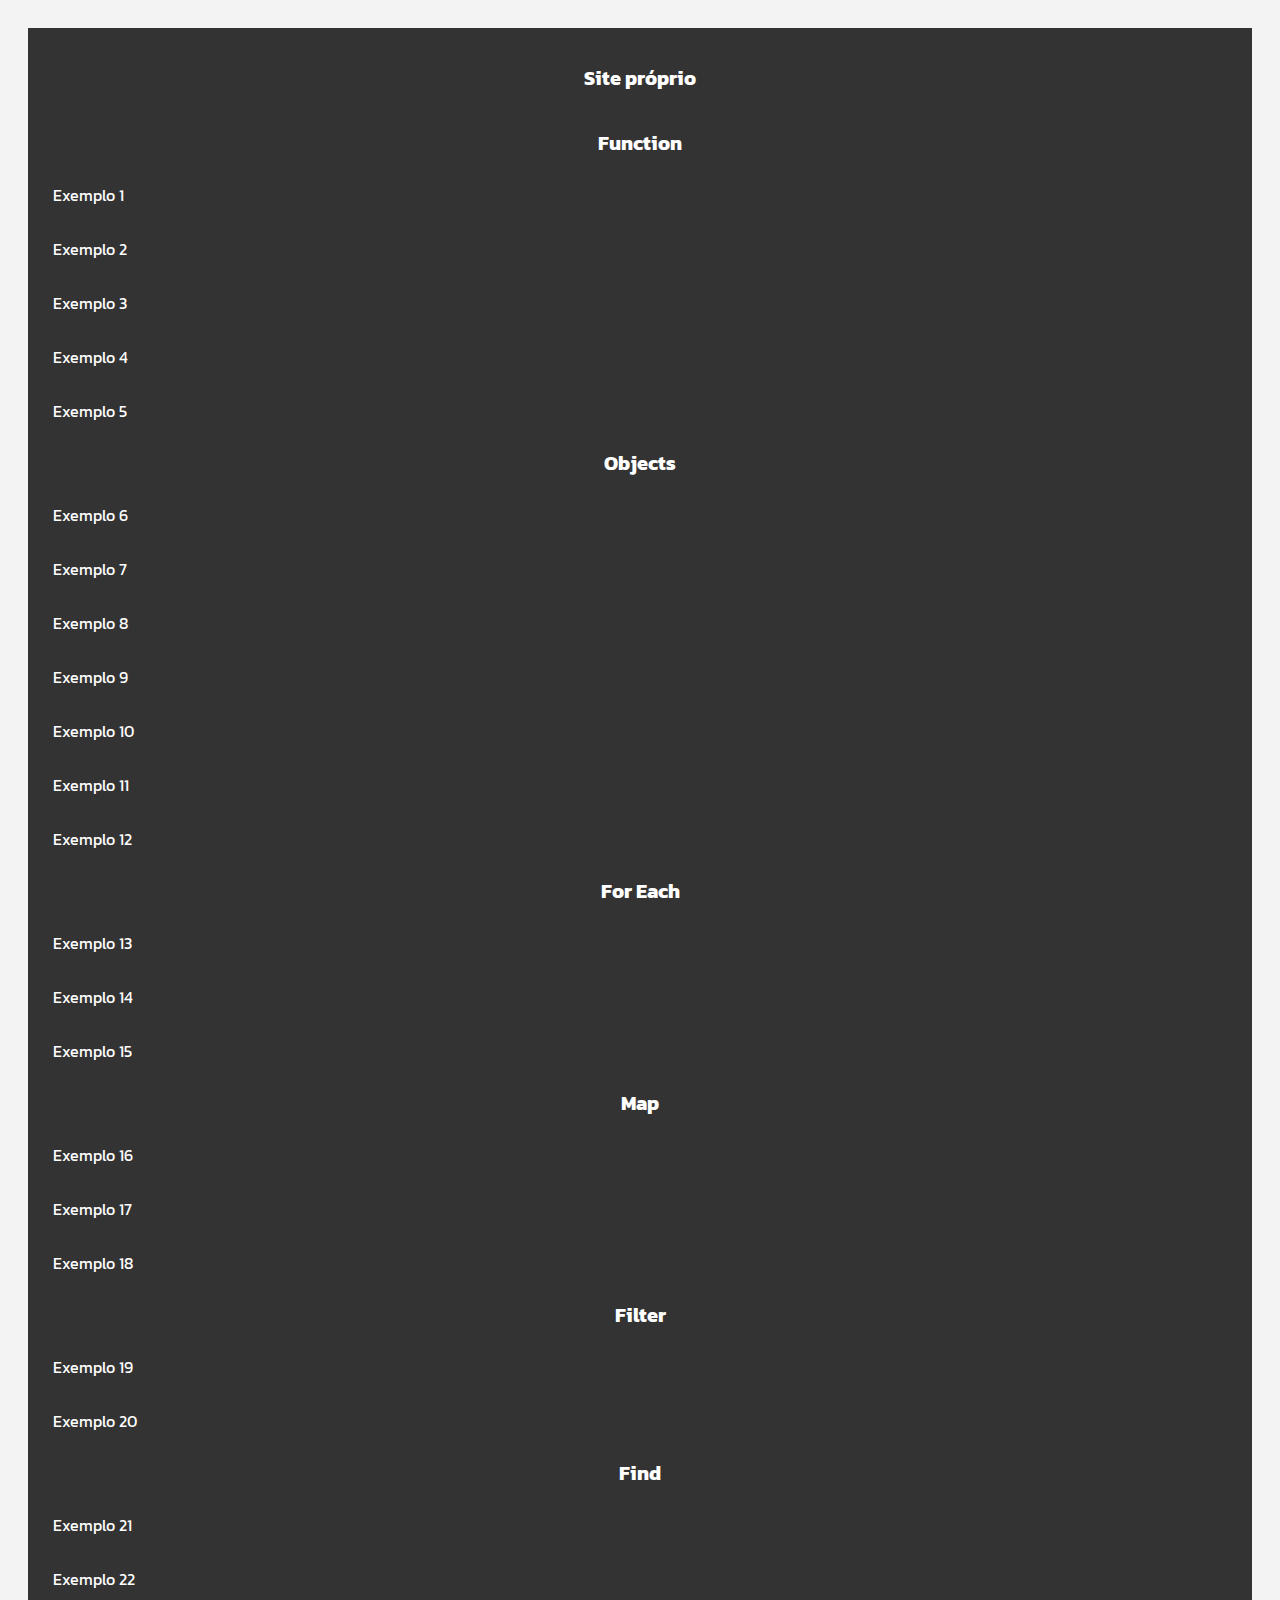
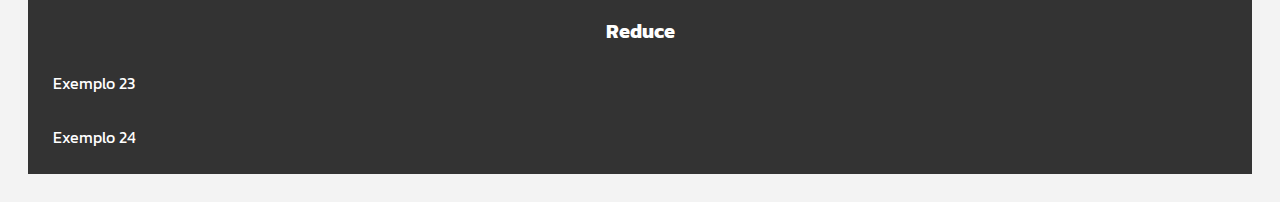
<file: index.html>
<!DOCTYPE html>
<html lang="en">
<head>
    <meta charset="UTF-8">
    <meta name="viewport" content="width=device-width, initial-scale=1.0">
    <title>Navegação</title>
    <link rel="stylesheet" href="style.css">
</head>
<body>
    <nav class="navbar">
        <a href="nicholassites.html"><h1>Site próprio</h1></a>

        <h1>Function</h1>
        <a href="exemplo1.html">Exemplo 1</a>
        <a href="exemplo2.html">Exemplo 2</a>
        <a href="exemplo3.html">Exemplo 3</a>
        <a href="exemplo4.html">Exemplo 4</a>
        <a href="exemplo5.html">Exemplo 5</a>

        <h1>Objects</h1>
        <a href="exemplo6.html">Exemplo 6</a>
        <a href="exemplo7.html">Exemplo 7</a>
        <a href="exemplo8.html">Exemplo 8</a>
        <a href="exemplo9.html">Exemplo 9</a>
        <a href="exemplo10.html">Exemplo 10</a>
        <a href="exemplo11.html">Exemplo 11</a>
        <a href="exemplo12.html">Exemplo 12</a>

        <h1>For Each</h1>
        <a href="exemplo13.html">Exemplo 13</a>
        <a href="exemplo14.html">Exemplo 14</a>
        <a href="exemplo15.html">Exemplo 15</a>

        <h1>Map</h1>
        <a href="exemplo16.html">Exemplo 16</a>
        <a href="exemplo17.html">Exemplo 17</a>
        <a href="exemplo18.html">Exemplo 18</a>

        <h1>Filter</h1>
        <a href="exemplo19.html">Exemplo 19</a>
        <a href="exemplo20.html">Exemplo 20</a>

        <h1>Find</h1>
        <a href="exemplo21.html">Exemplo 21</a>
        <a href="exemplo22.html">Exemplo 22</a>

        <h1>Reduce</h1>
        <a href="exemplo23.html">Exemplo 23</a>
        <a href="exemplo24.html">Exemplo 24</a>
    </nav>
</body>
</html>
</file>
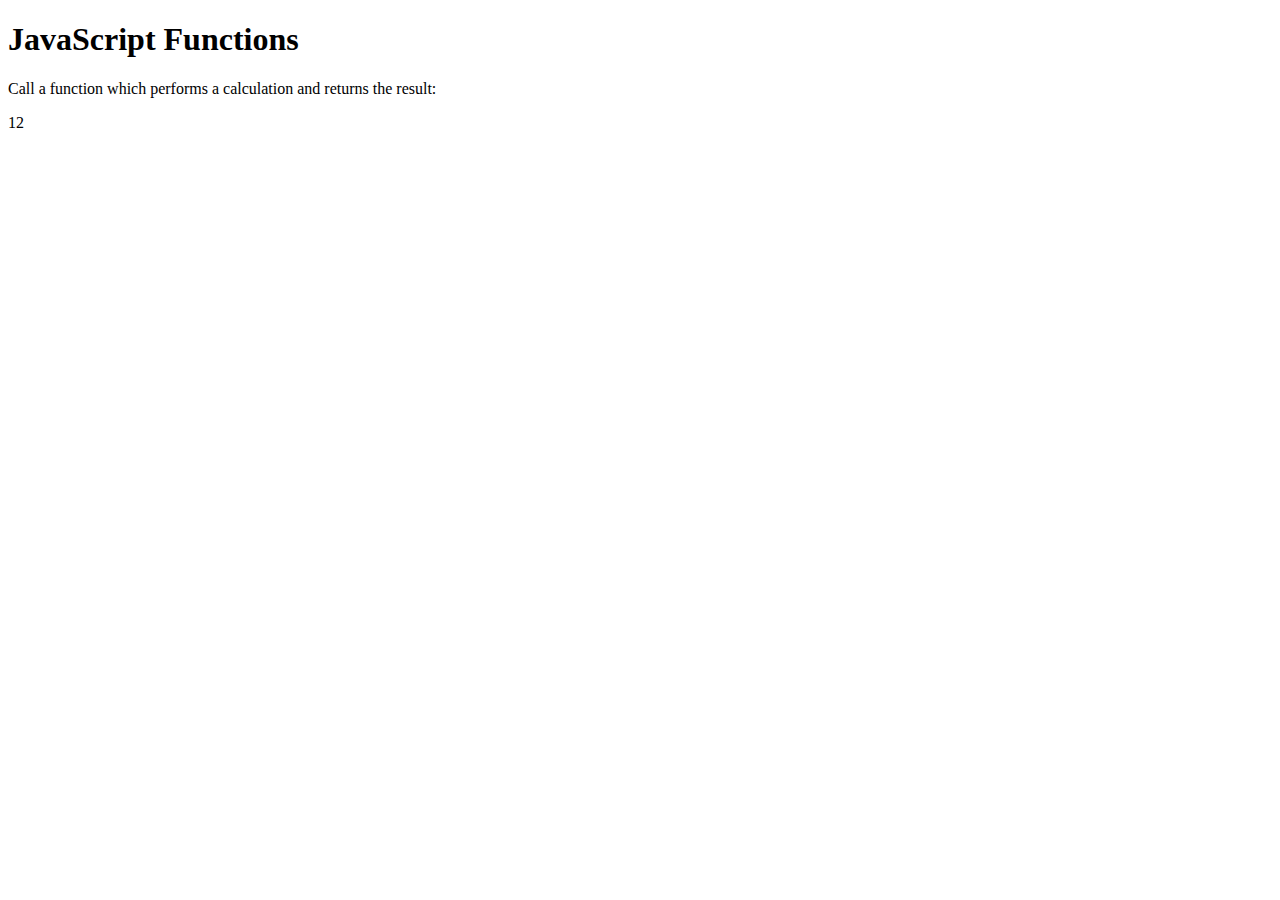
<file: exemplo1.html>
<!DOCTYPE html>
<html>
<body>
<h1>JavaScript Functions</h1>

<p>Call a function which performs a calculation and returns the result:</p>

<p id="demo"></p>

<script>
function myFunction(p1, p2) {
  return p1 * p2;
}

let result = myFunction(4, 3);
document.getElementById("demo").innerHTML = result;
</script>

</body>
</html>
</file>
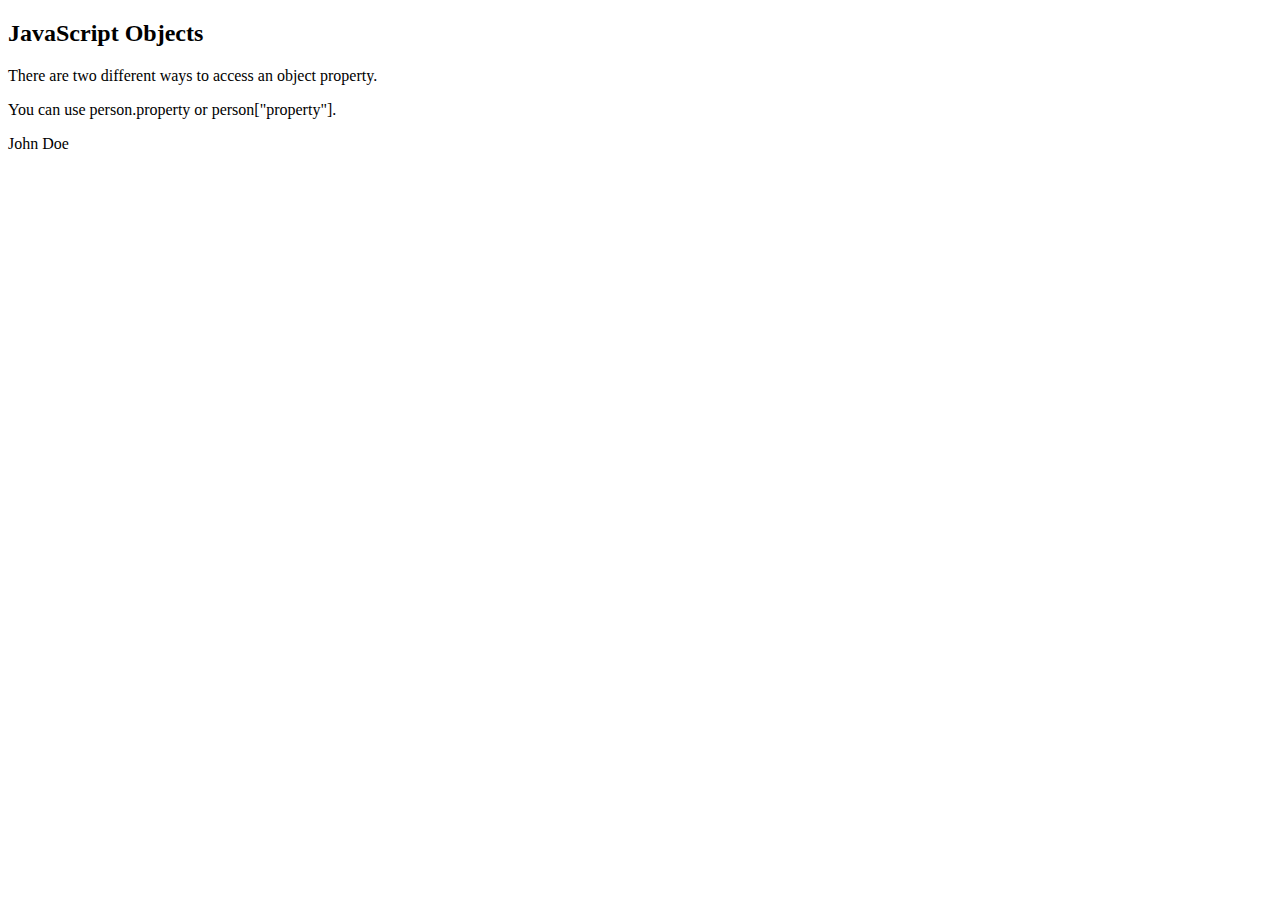
<file: exemplo10.html>
<!DOCTYPE html>
<html>
<body>

<h2>JavaScript Objects</h2>

<p>There are two different ways to access an object property.</p>

<p>You can use person.property or person["property"].</p>

<p id="demo"></p>

<script>
// Create an object:
const person = {
  firstName: "John",
  lastName : "Doe",
  id     :  5566
};

// Display some data from the object:
document.getElementById("demo").innerHTML =
person.firstName + " " + person.lastName;
</script>

</body>
</html>
</file>
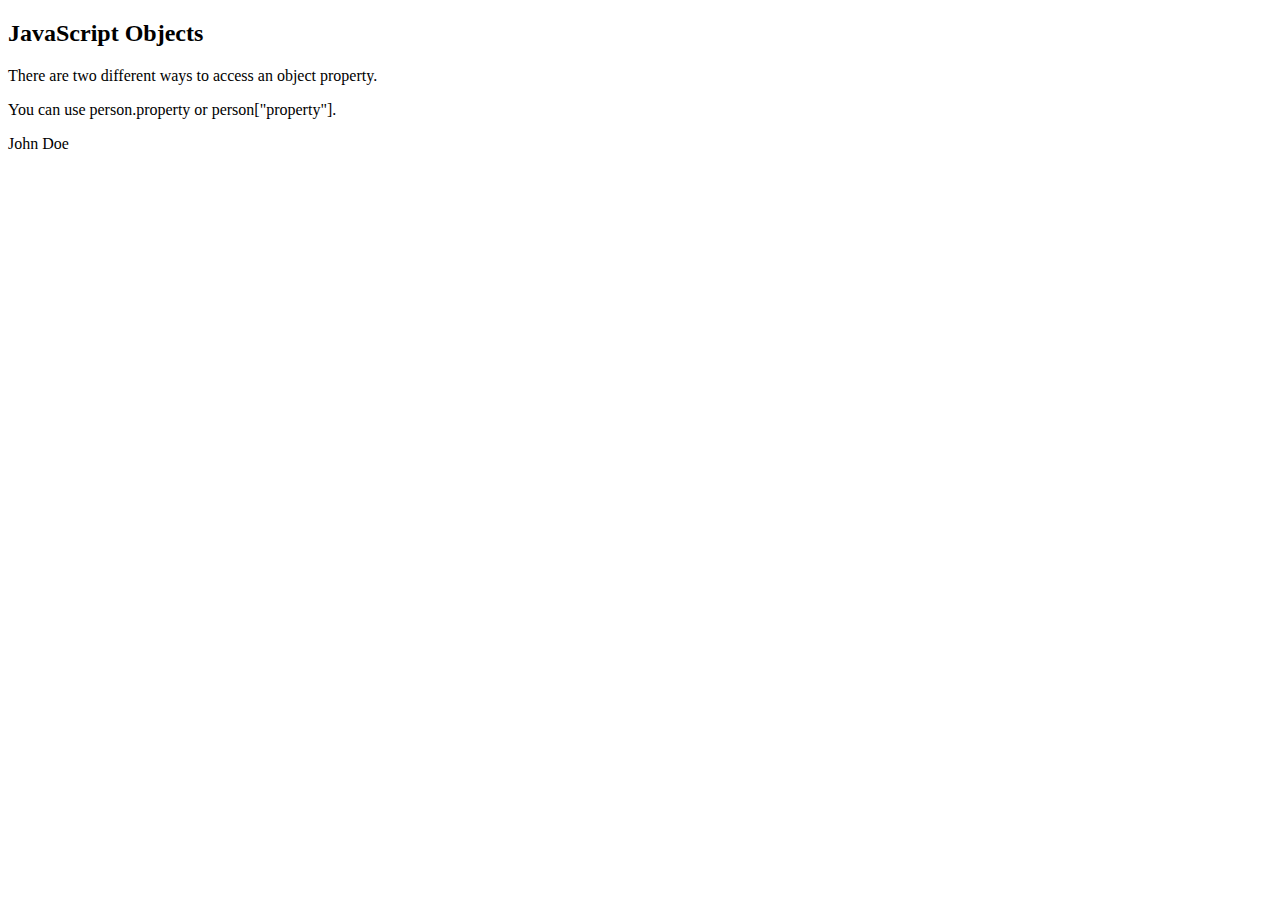
<file: exemplo11.html>
<!DOCTYPE html>
<html>
<body>

<h2>JavaScript Objects</h2>

<p>There are two different ways to access an object property.</p>

<p>You can use person.property or person["property"].</p>

<p id="demo"></p>

<script>
// Create an object:
const person = {
  firstName: "John",
  lastName : "Doe",
  id     :  5566
};

// Display some data from the object:
document.getElementById("demo").innerHTML =
person["firstName"] + " " + person["lastName"];
</script>

</body>
</html>
</file>
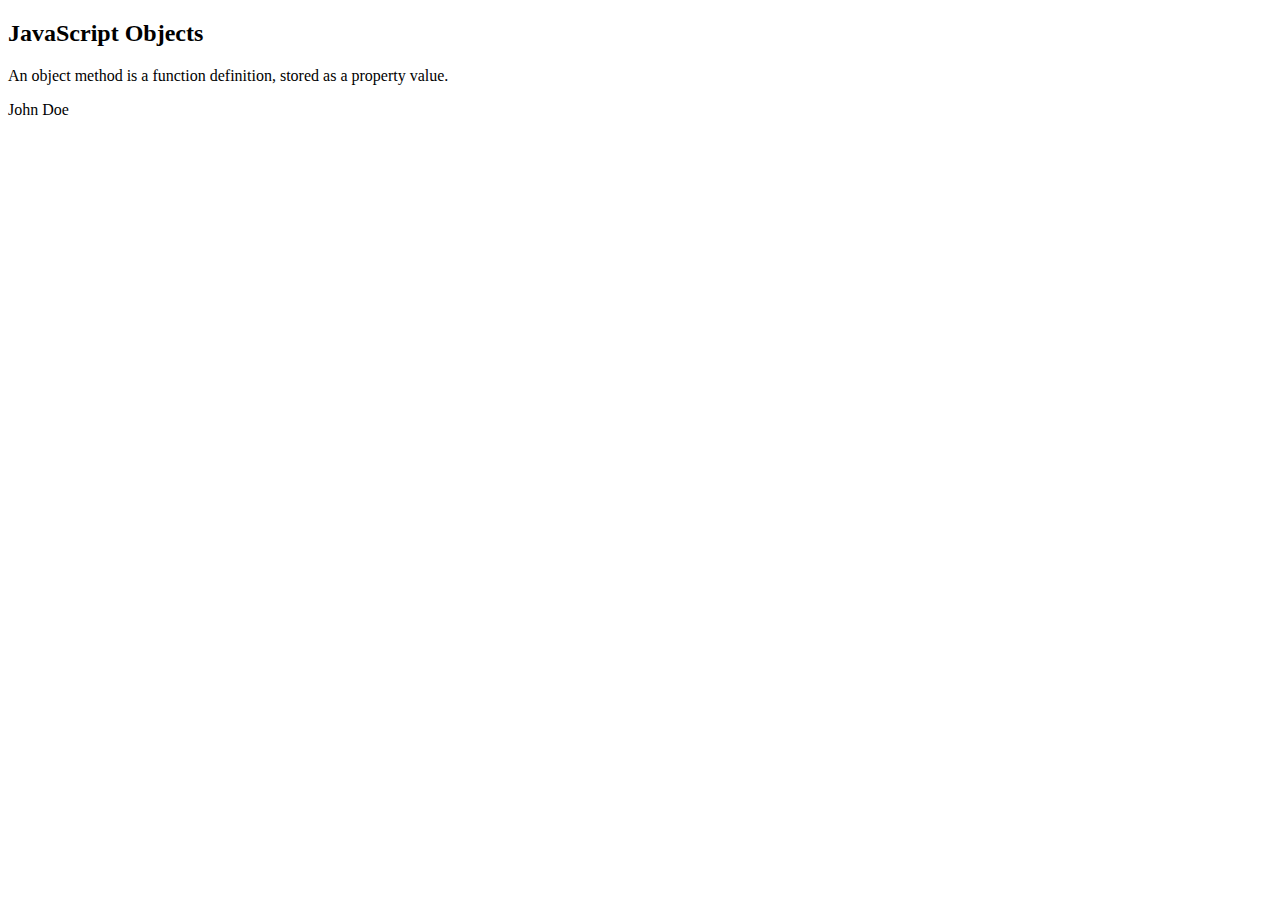
<file: exemplo12.html>
<!DOCTYPE html>
<html>
<body>

<h2>JavaScript Objects</h2>
<p>An object method is a function definition, stored as a property value.</p>

<p id="demo"></p>

<script>
// Create an object:
const person = {
  firstName: "John",
  lastName: "Doe",
  id: 5566,
  fullName: function() {
    return this.firstName + " " + this.lastName;
  }
};

// Display data from the object:
document.getElementById("demo").innerHTML = person.fullName();
</script>

</body>
</html>
</file>
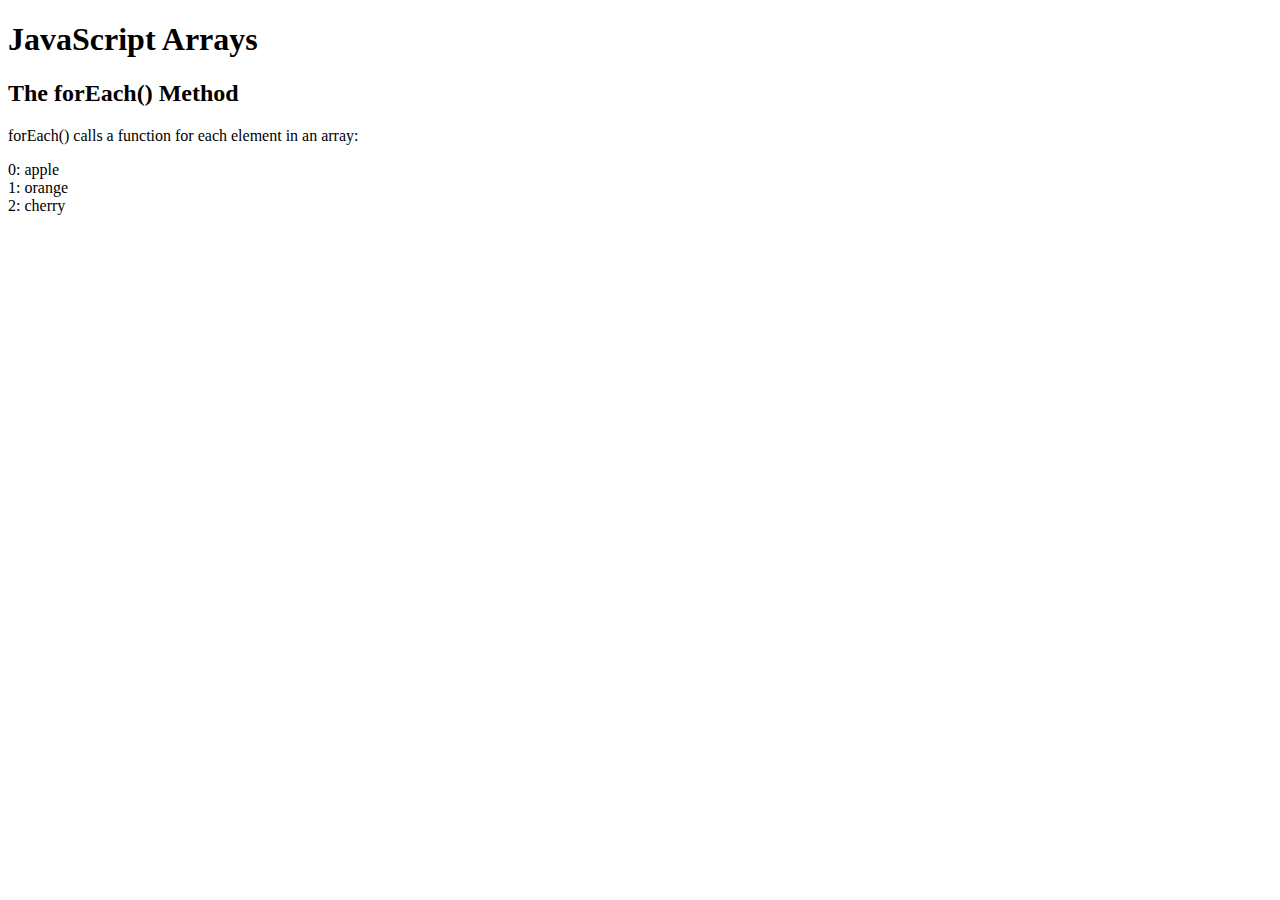
<file: exemplo13.html>
<!DOCTYPE html>
<html>
<body>

<h1>JavaScript Arrays</h1>
<h2>The forEach() Method</h2>

<p>forEach() calls a function for each element in an array:</p>

<p id="demo"></p>

<script>
let text = "";
const fruits = ["apple", "orange", "cherry"];
fruits.forEach(myFunction);

document.getElementById("demo").innerHTML = text;
 
function myFunction(item, index) {
  text += index + ": " + item + "<br>"; 
}
</script>

</body>
</html>
</file>
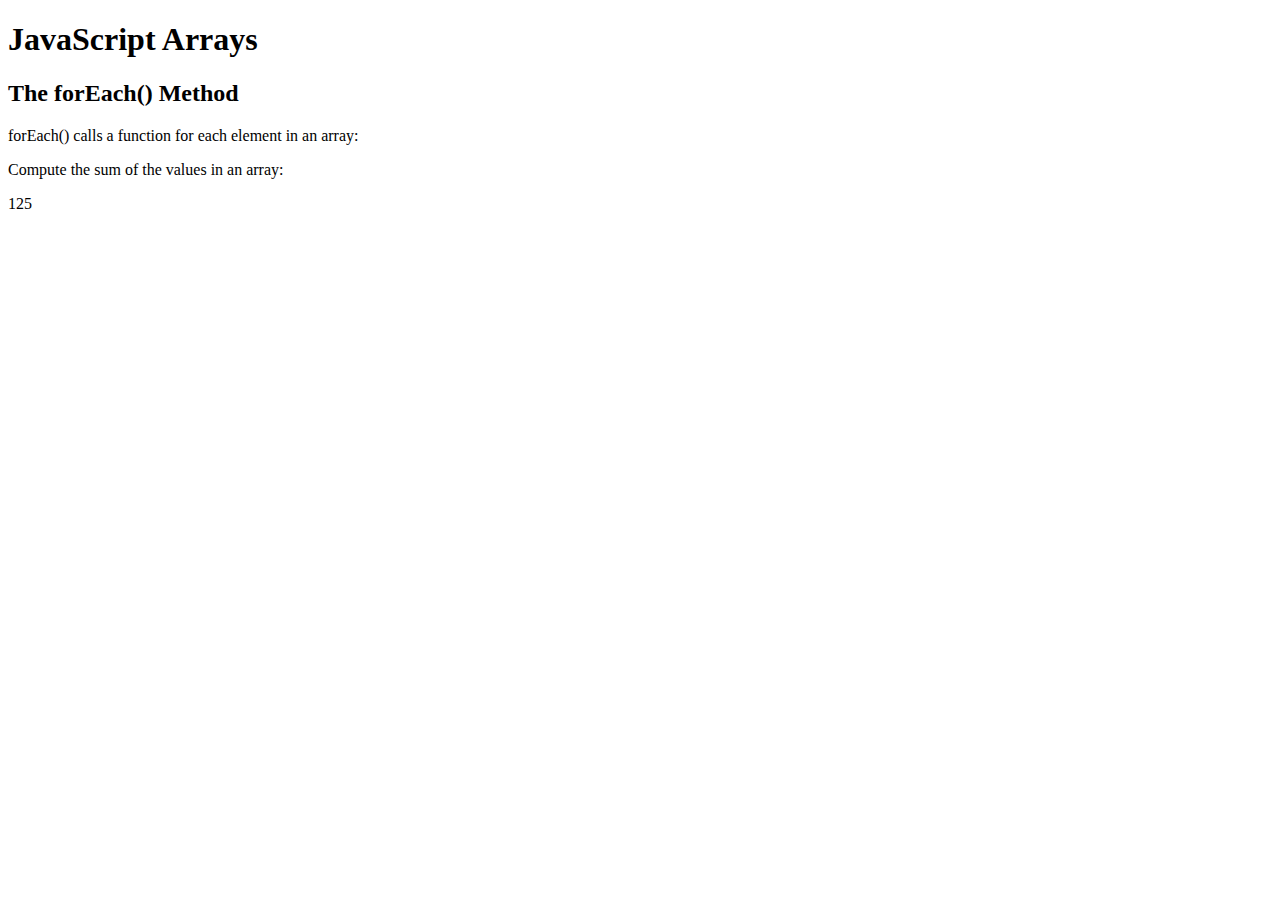
<file: exemplo14.html>
<!DOCTYPE html>
<html>
<body>

<h1>JavaScript Arrays</h1>
<h2>The forEach() Method</h2>

<p>forEach() calls a function for each element in an array:</p>

<p>Compute the sum of the values in an array:</p>

<p id="demo"></p>

<script>
let sum = 0;
const numbers = [65, 44, 12, 4];
numbers.forEach(myFunction);

document.getElementById("demo").innerHTML = sum;

function myFunction(item) {
  sum += item;
}
</script>

</body>
</html>
</file>
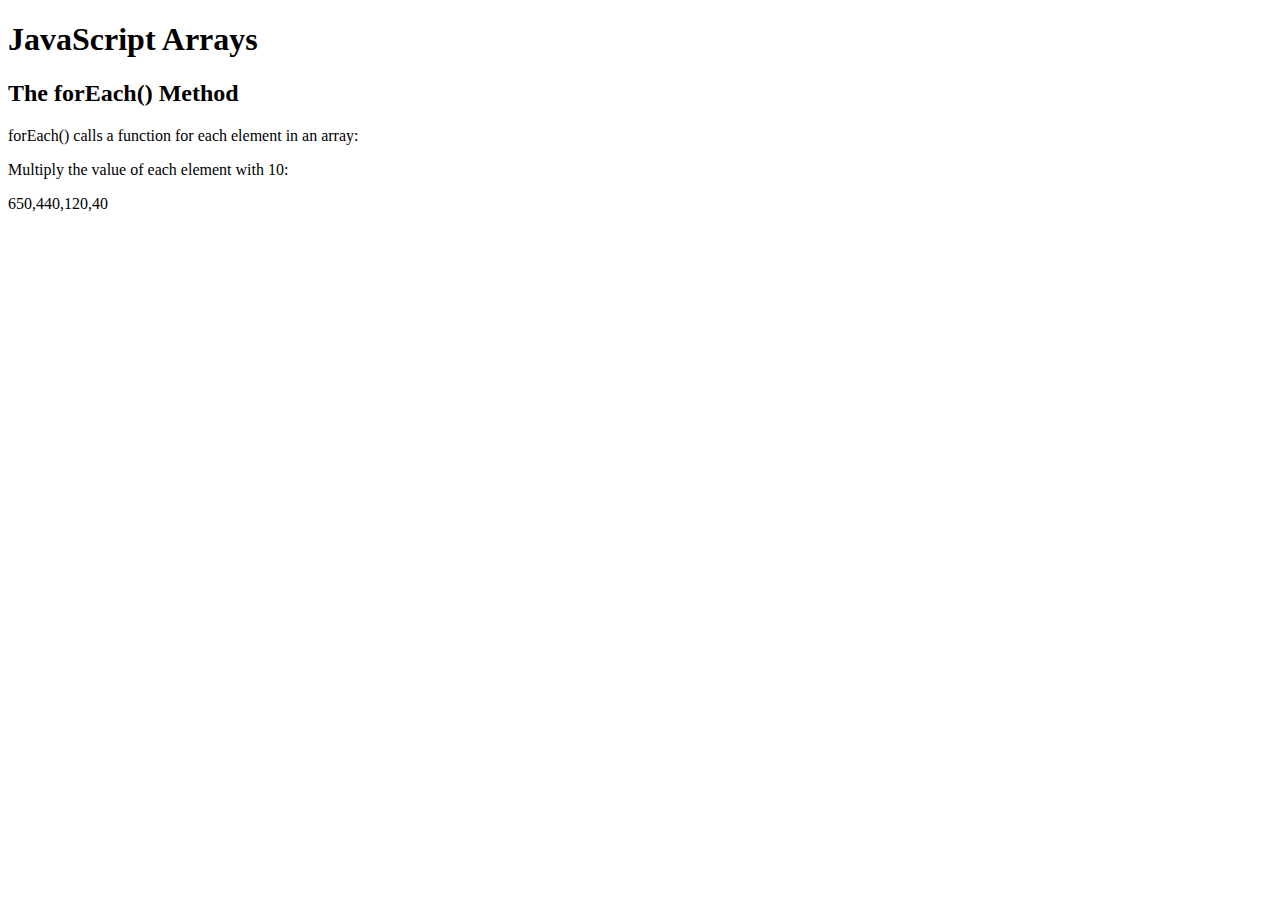
<file: exemplo15.html>
<!DOCTYPE html>
<html>
<body>

<h1>JavaScript Arrays</h1>
<h2>The forEach() Method</h2>

<p>forEach() calls a function for each element in an array:</p>

<p>Multiply the value of each element with 10:</p>

<p id="demo"></p>

<script>
const numbers = [65, 44, 12, 4];
numbers.forEach(myFunction)

document.getElementById("demo").innerHTML = numbers;

function myFunction(item, index, arr) {
  arr[index] = item * 10;
}
</script>

</body>
</html>
</file>
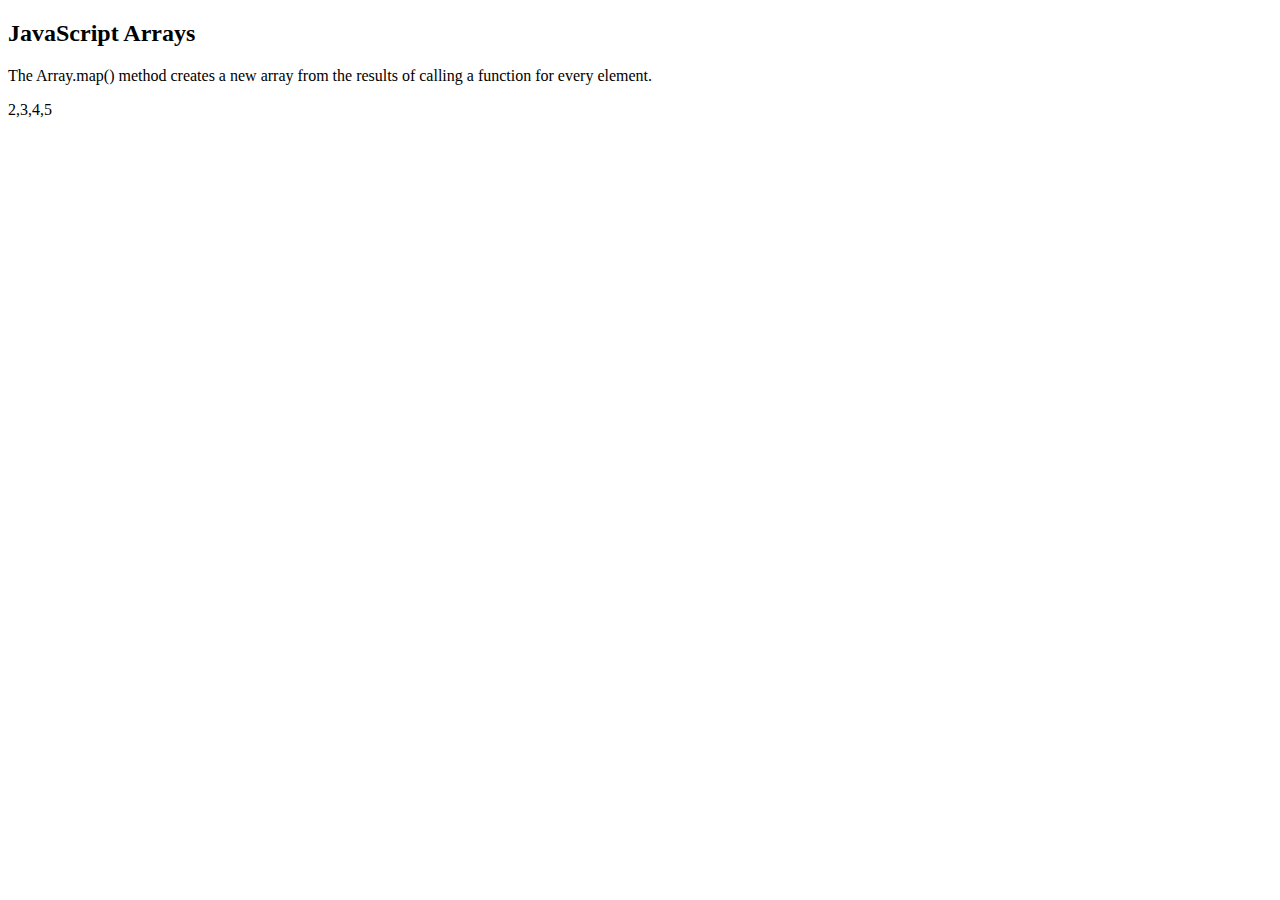
<file: exemplo16.html>
<!DOCTYPE html>
<html>
<body>

<h2>JavaScript Arrays</h2>

<p>The Array.map() method creates a new array from the results of calling a function for every element.</p>

<p id="demo"></p>

<script>
const numbers = [4, 9, 16, 25];
document.getElementById("demo").innerHTML = numbers.map(Math.sqrt);
</script>

</body>
</html>
</file>
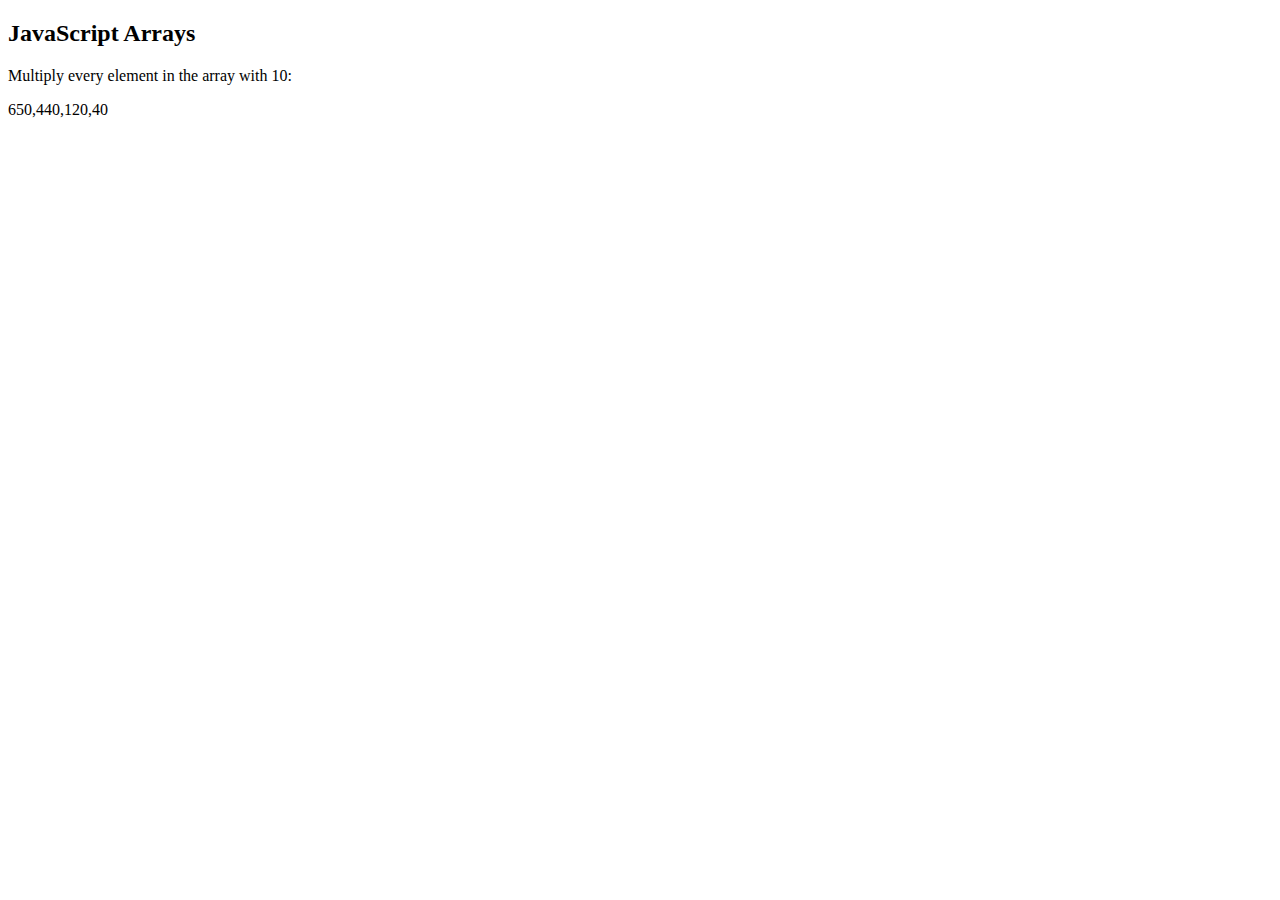
<file: exemplo17.html>
<!DOCTYPE html>
<html>
<body>

<h2>JavaScript Arrays</h2>

<p>Multiply every element in the array with 10:</p>

<p id="demo"></p>

<script>
const numbers = [65, 44, 12, 4];
const newArr = numbers.map(myFunction);

document.getElementById("demo").innerHTML = newArr;

function myFunction(num) {
  return num * 10;
}
</script>

</body>
</html>
</file>
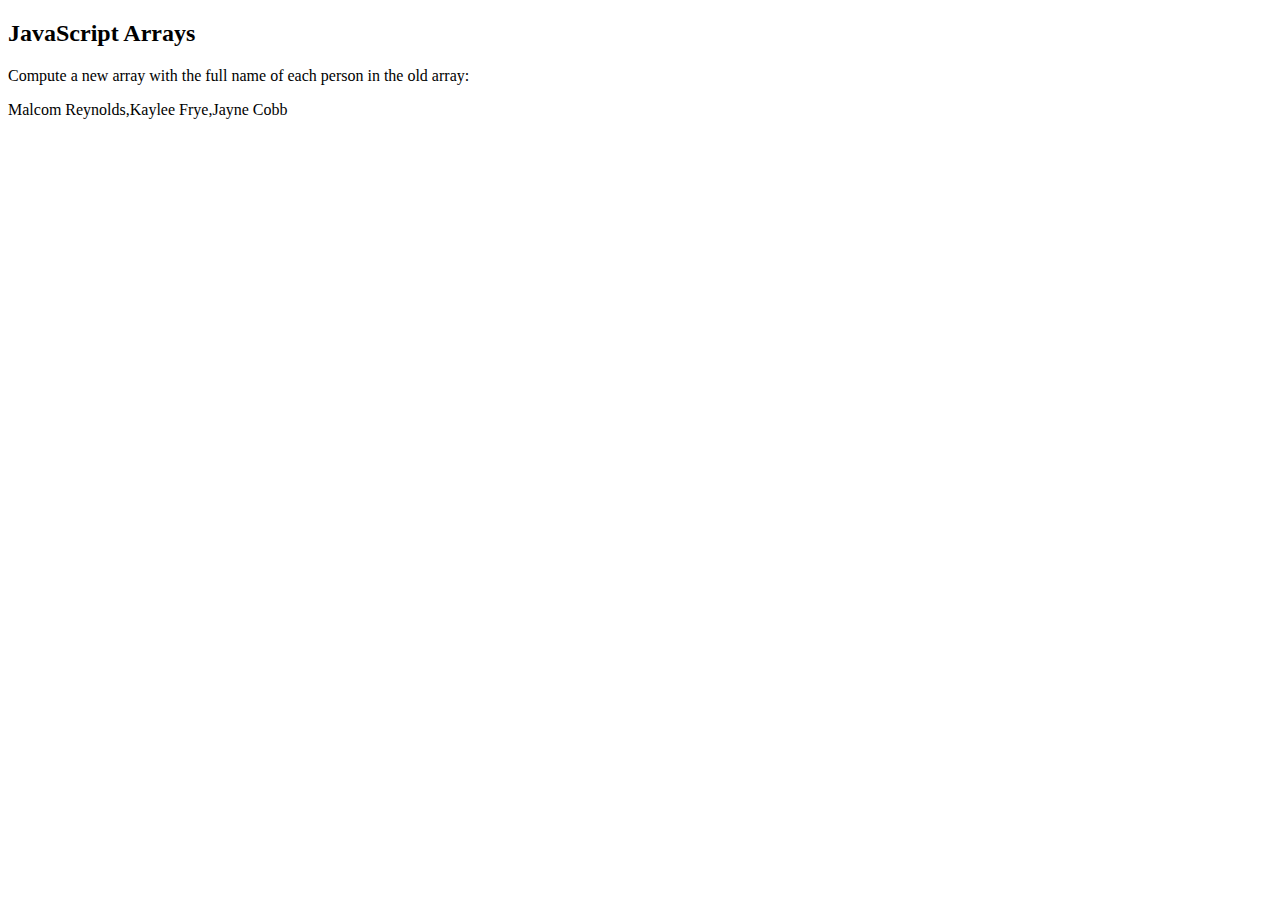
<file: exemplo18.html>
<!DOCTYPE html>
<html>
<body>

<h2>JavaScript Arrays</h2>

<p>Compute a new array with the full name of each person in the old array:</p>

<p id="demo"></p>

<script>
const persons = [
  {firstname : "Malcom", lastname: "Reynolds"},
  {firstname : "Kaylee", lastname: "Frye"},
  {firstname : "Jayne", lastname: "Cobb"}
];

document.getElementById("demo").innerHTML = persons.map(getFullName);

function getFullName(item) {
  return [item.firstname,item.lastname].join(" ");
}
</script>

</body>
</html>
</file>
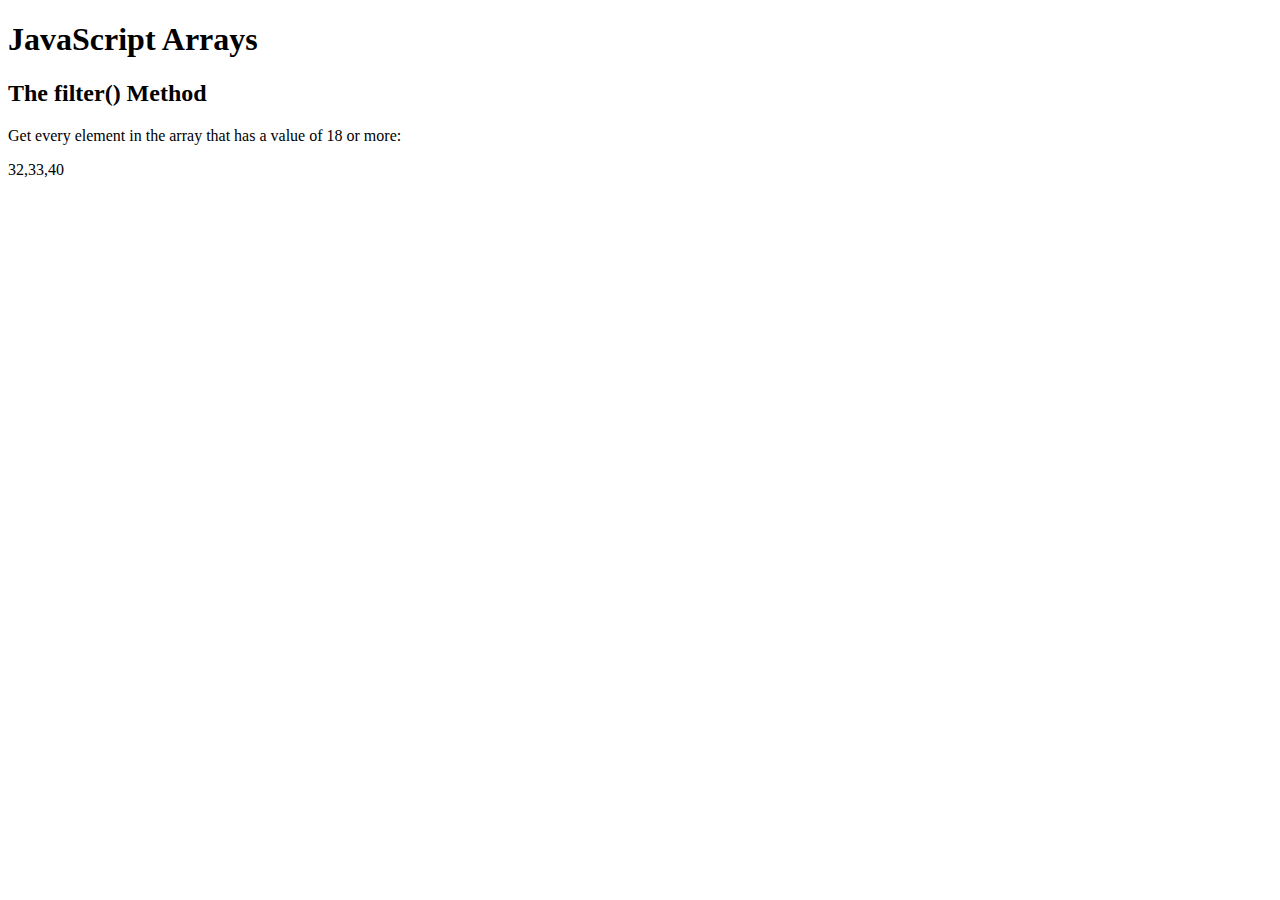
<file: exemplo19.html>
<!DOCTYPE html>
<html>
<body>

<h1>JavaScript Arrays</h1>
<h2>The filter() Method</h2>

<p>Get every element in the array that has a value of 18 or more:</p>

<p id="demo"></p>

<script>
const ages = [32, 33, 16, 40];

document.getElementById("demo").innerHTML = ages.filter(checkAdult);

function checkAdult(age) {
  return age >= 18;
}
</script>

</body>
</html>
</file>
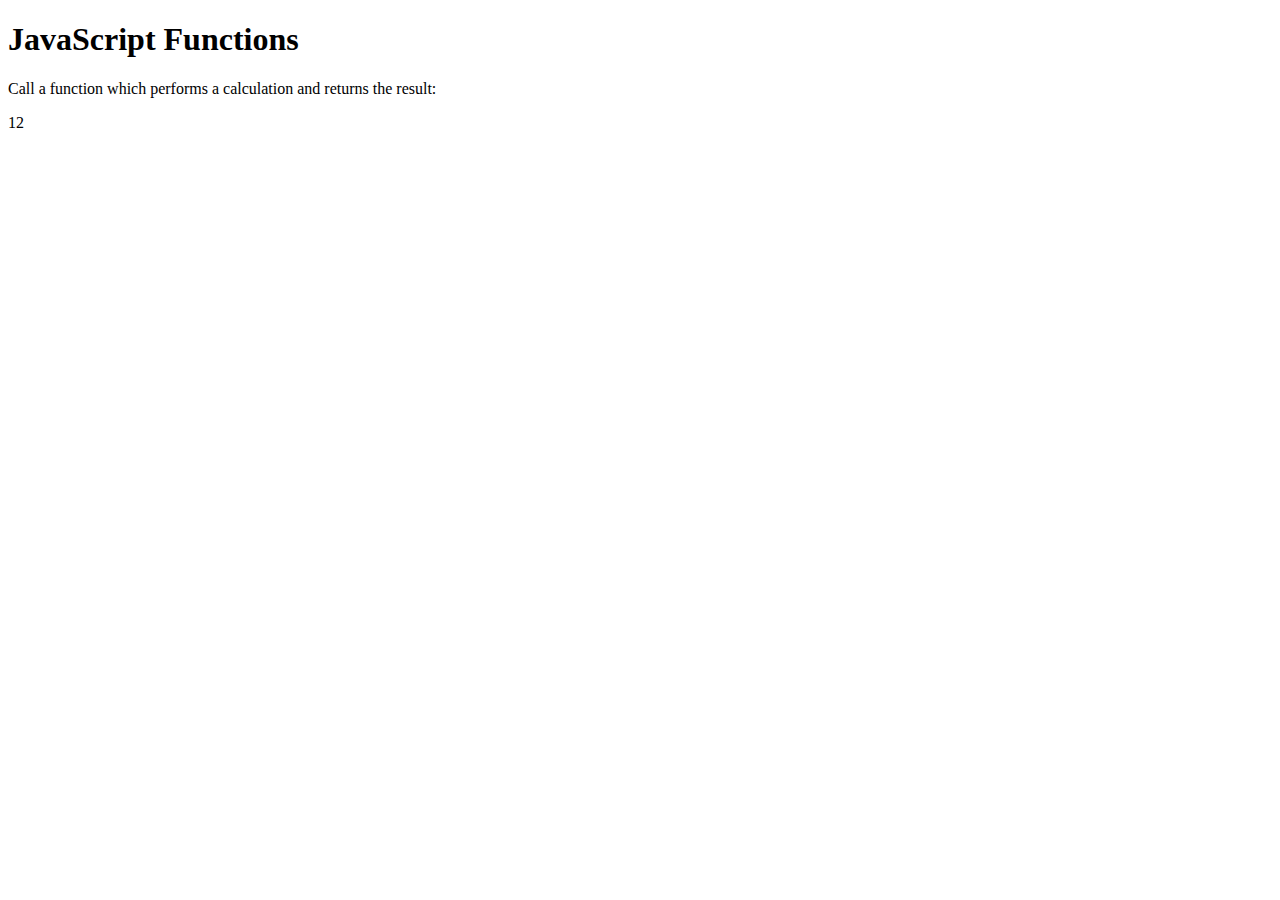
<file: exemplo2.html>
<!DOCTYPE html>
<html>
<body>

<h1>JavaScript Functions</h1>

<p>Call a function which performs a calculation and returns the result:</p>

<p id="demo"></p>

<script>
let x = myFunction(4, 3);
document.getElementById("demo").innerHTML = x;

function myFunction(a, b) {
  return a * b;
}
</script>

</body>
</html>
</file>
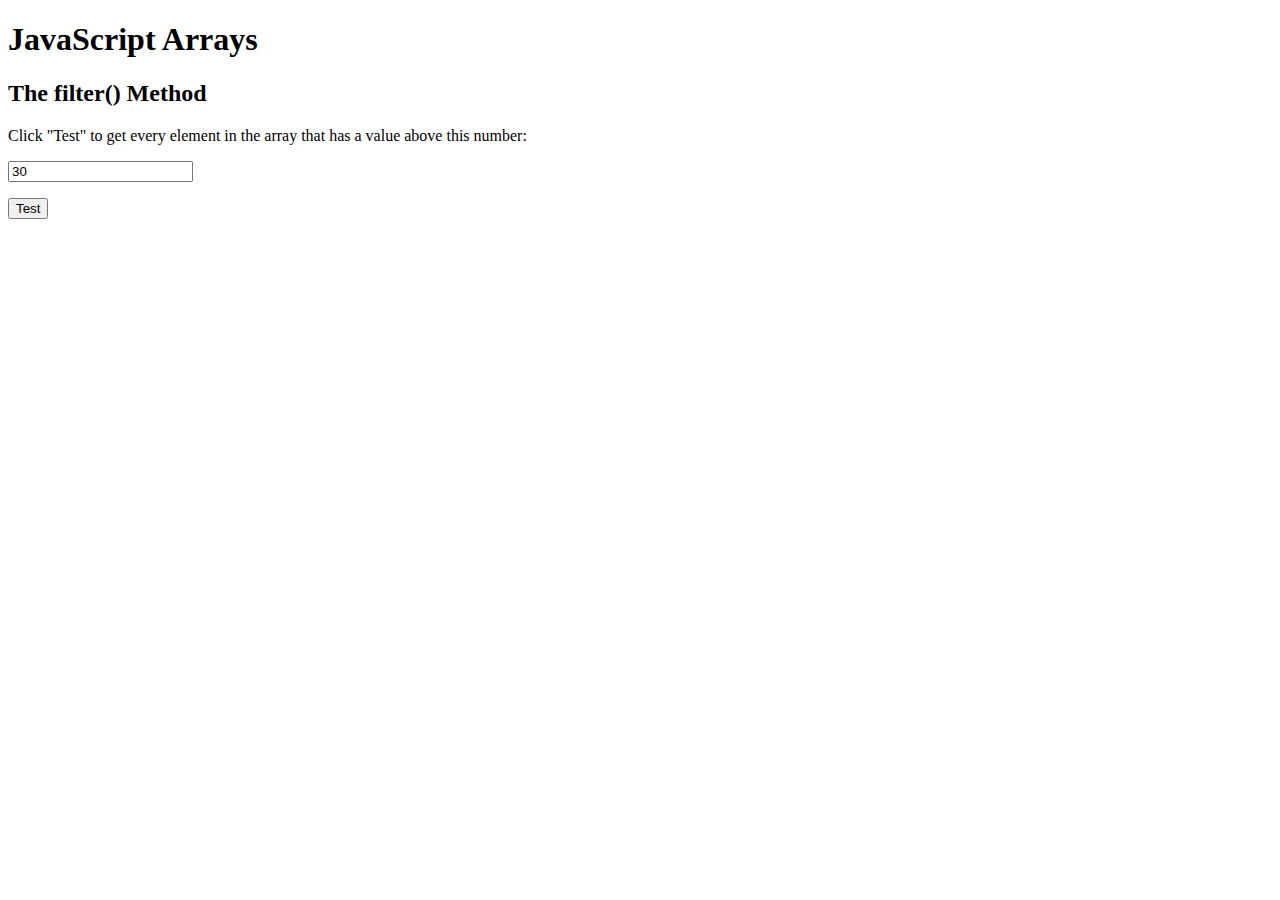
<file: exemplo20.html>
<!DOCTYPE html>
<html>
<body>

<h1>JavaScript Arrays</h1>
<h2>The filter() Method</h2>

<p>Click "Test" to get every element in the array that has a value above this number:</p>

<p><input type="number" id="ageToCheck" value="30"></p>
<button onclick="myFunction()">Test</button>

<p id="demo"></p>

<script>
const ages = [32, 33, 12, 40];

function checkAge(age) {
  return age > document.getElementById("ageToCheck").value;
}

function myFunction() {
  document.getElementById("demo").innerHTML = ages.filter(checkAge);
}
</script>

</body>
</html>
</file>
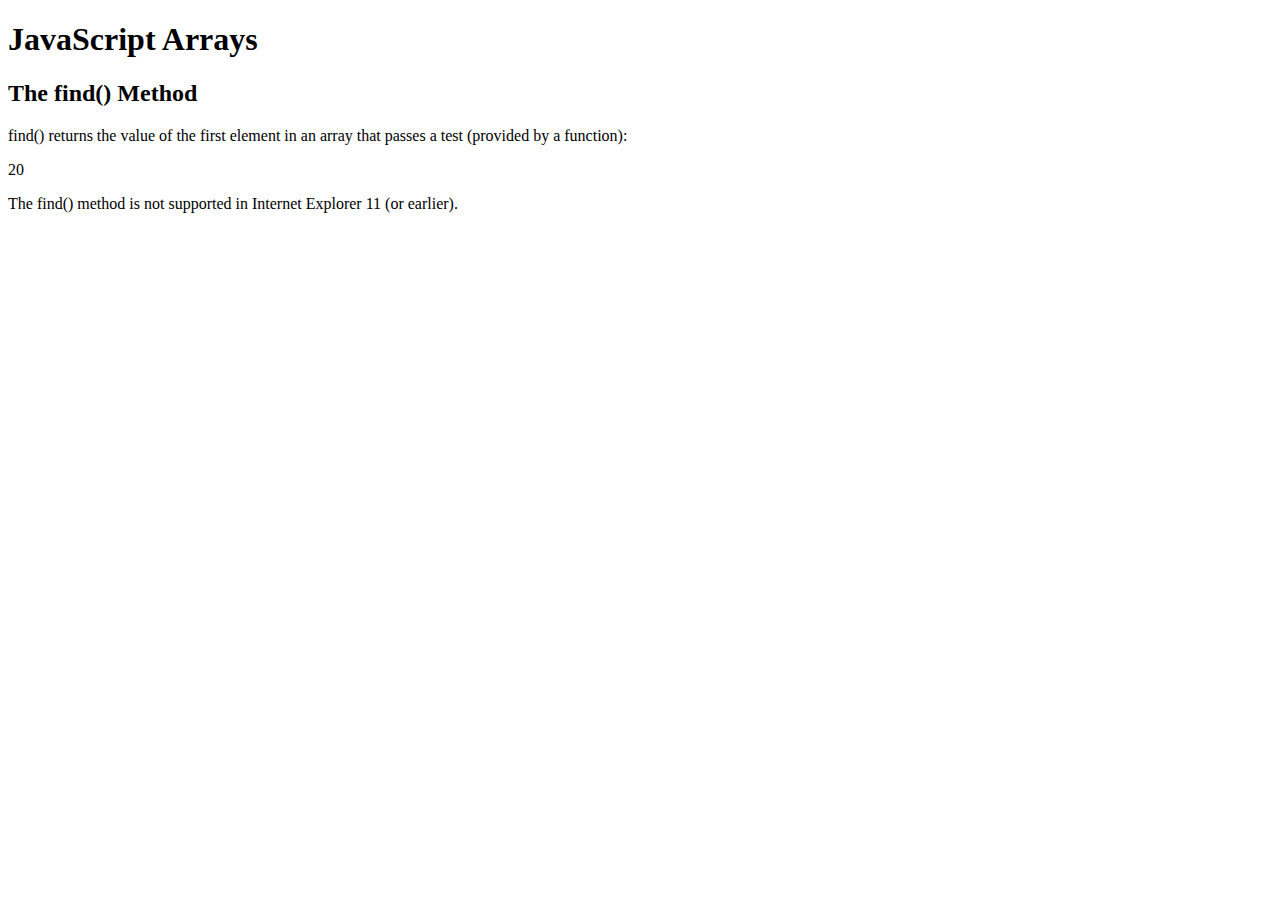
<file: exemplo21.html>
<!DOCTYPE html>
<html>
<body>

<h1>JavaScript Arrays</h1>
<h2>The find() Method</h2>

<p>find() returns the value of the first element in an array that passes a test (provided by a function):</p>

<p id="demo"></p>

<script>
const ages = [3, 10, 18, 20];

document.getElementById("demo").innerHTML = ages.find(checkAge);

function checkAge(age) {
  return age > 18;
}
</script>

<p>The find() method is not supported in Internet Explorer 11 (or earlier).</p>

</body>
</html>
</file>
<file: style.css>
@import url('https://fonts.googleapis.com/css2?family=Kanit&display=swap');

body {
    font-family: "Kanit", sans-serif;
    background-color: #f3f3f3;
    padding: 20px;
}

h1 {
    color: #333;
    text-align: center;
}

#infoContainer {
    background-color: #fff;
    border-radius: 5px;
    padding: 20px;
    margin-top: 20px;
    box-shadow: 0 2px 5px rgba(0, 0, 0, 0.2);
}

#formInfo {
    background-color: #fff;
    border-radius: 5px;
    padding: 20px;
    margin-top: 20px;
    box-shadow: 0 2px 5px rgba(0, 0, 0, 0.2);
}

label {
    display: inline-block;
    width: 100px;
    margin-bottom: 10px;
}

input[type="text"],
input[type="number"] {
    width: 200px;
    padding: 5px;
    border-radius: 3px;
    border: 1px solid #ccc;
}

button {
    padding: 10px 20px;
    background-color: #3697c1;
    color: #fff;
    border: none;
    border-radius: 3px;
    cursor: pointer;
}

button:hover {
    background-color: #156f85;
}

/* Estilos gerais da navegação */
.navbar {
    background-color: #333;
    padding: 10px;
    display: flex;
    flex-direction: column;
    flex-wrap: wrap;
    justify-content: center;
  }
  
  .navbar a {
    color: #fff;
    text-decoration: none;
    padding: 10px;
    margin: 5px;
  }
  
  .navbar h1 {
    color: #fff;
    font-size: 18px;
    font-weight: bold;
    margin: 10px;
  }
  
  /* Estilos para os links */
  .navbar a:hover {
    background-color: #111;
  }
  
  /* Estilos para os títulos */
  .navbar h1 {
    font-size: 20px;
    margin-bottom: 10px;
  }
  
  /* Estilos para tornar o menu responsivo */
  @media screen and (max-width: 768px) {
    .navbar a, .navbar h1 {
      font-size: 16px;
    }
  }
</file>
